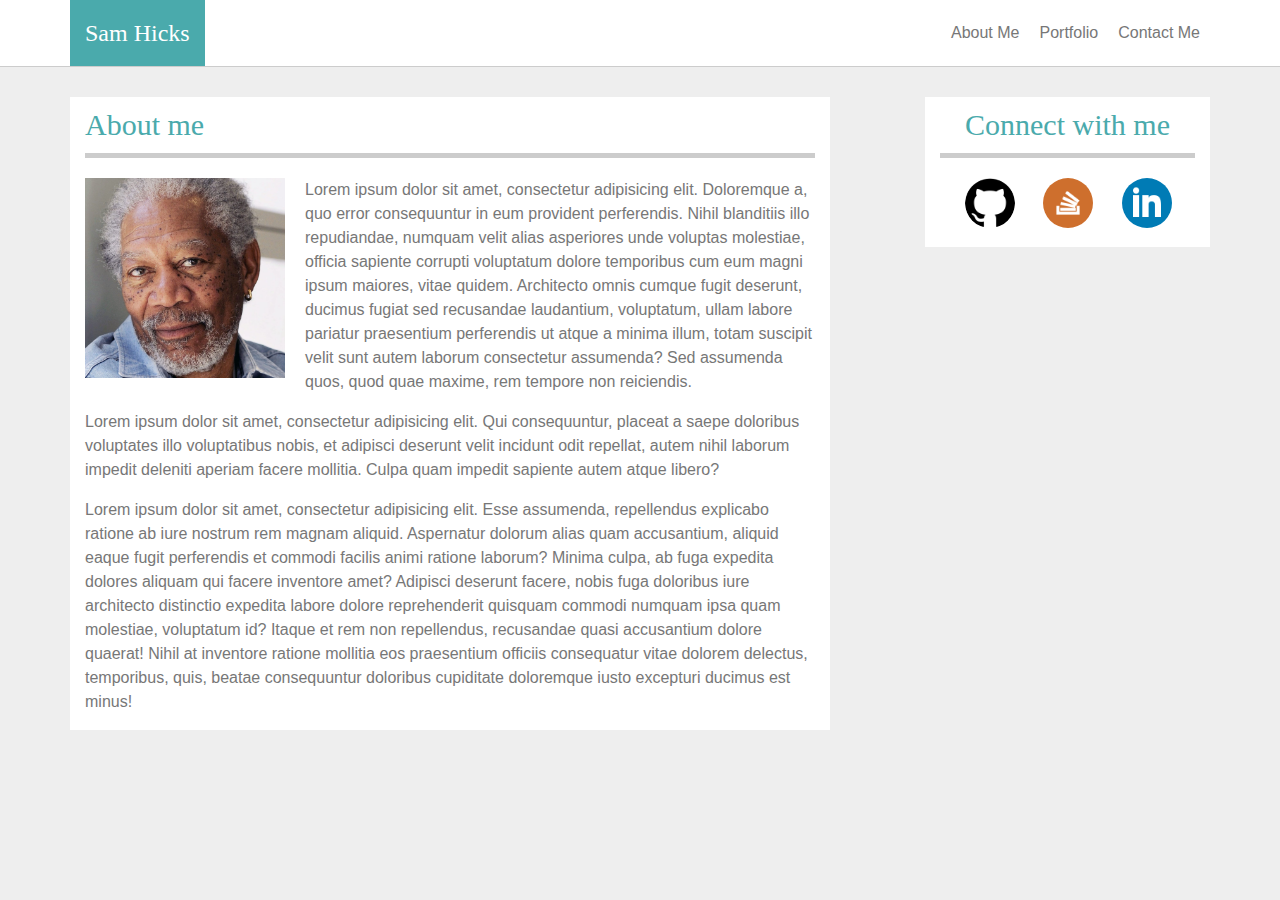
<file: index.html>
<html>
<head>
	<meta charset="UTF-8">
	<title>About Me</title>

	<link rel="stylesheet" href="https://maxcdn.bootstrapcdn.com/bootstrap/4.0.0/css/bootstrap.min.css" integrity="sha384-Gn5384xqQ1aoWXA+058RXPxPg6fy4IWvTNh0E263XmFcJlSAwiGgFAW/dAiS6JXm" crossorigin="anonymous">

	<link rel="stylesheet" href="./assets/css/main.css" type="text/css">
	<link rel="stylesheet" href="./assets/css/index.css" type="text/css">
</head>
<body>
	<nav class="navbar">
		<div class="container nav-container">
			<a href="#" class="navbar-brand">
				Sam Hicks
			</a>

			<ul class="navbar-nav">
				<li class="nav-item"><a href="#" class="nav-link">About Me</a></li>
				<li class="nav-item"><a href="./portfolio.html" class="nav-link">Portfolio</a></li>
				<li class="nav-item"><a href="./contact.html" class="nav-link">Contact Me</a></li>
			</ul>
		</div>
	</nav>

	<div class="container">
		<div class="row">
			<section class="col-8">
				<h2>About me</h2>

				<img src="./assets/images/index/morgan.jpg" alt="morgan freeman">

				<p>
					Lorem ipsum dolor sit amet, consectetur adipisicing elit. Doloremque a, quo error consequuntur in eum provident perferendis. Nihil blanditiis illo repudiandae, numquam velit alias asperiores unde voluptas molestiae, officia sapiente corrupti voluptatum dolore temporibus cum eum magni ipsum maiores, vitae quidem. Architecto omnis cumque fugit deserunt, ducimus fugiat sed recusandae laudantium, voluptatum, ullam labore pariatur praesentium perferendis ut atque a minima illum, totam suscipit velit sunt autem laborum consectetur assumenda? Sed assumenda quos, quod quae maxime, rem tempore non reiciendis.
				</p>

				<p>
					Lorem ipsum dolor sit amet, consectetur adipisicing elit. Qui consequuntur, placeat a saepe doloribus voluptates illo voluptatibus nobis, et adipisci deserunt velit incidunt odit repellat, autem nihil laborum impedit deleniti aperiam facere mollitia. Culpa quam impedit sapiente autem atque libero?
				</p>

				<p>
					Lorem ipsum dolor sit amet, consectetur adipisicing elit. Esse assumenda, repellendus explicabo ratione ab iure nostrum rem magnam aliquid. Aspernatur dolorum alias quam accusantium, aliquid eaque fugit perferendis et commodi facilis animi ratione laborum? Minima culpa, ab fuga expedita dolores aliquam qui facere inventore amet? Adipisci deserunt facere, nobis fuga doloribus iure architecto distinctio expedita labore dolore reprehenderit quisquam commodi numquam ipsa quam molestiae, voluptatum id? Itaque et rem non repellendus, recusandae quasi accusantium dolore quaerat! Nihil at inventore ratione mollitia eos praesentium officiis consequatur vitae dolorem delectus, temporibus, quis, beatae consequuntur doloribus cupiditate doloremque iusto excepturi ducimus est minus!
				</p>
			</section>
			
			<div class="col-1"></div>

			<aside class="col-3">
				<h2 class="text-center">Connect with me</h2>

				<div class="row aside-row">
					
					<div class="col-4">
						<a target="_blank" href="https://www.github.com/toatsted"><img src="./assets/images/connect/github-logo-button.png" alt="github logo"></a>
					</div>
					<div class="col-4">
						<a target="_blank" href="#"><img src="./assets/images/connect/stackoverflow-logo-button.png" alt="stackoverflow logo"></a>
					</div>
					<div class="col-4">
						<a target="_blank" href="https://www.linkedin.com/in/samueljacksonhicks/"><img src="./assets/images/connect/linkedin-logo-button.png" alt="linkedin logo"></a>
					</div>
				</div>
			</aside>
		</div>
	</div>

	<script src="https://code.jquery.com/jquery-3.2.1.slim.min.js" integrity="sha384-KJ3o2DKtIkvYIK3UENzmM7KCkRr/rE9/Qpg6aAZGJwFDMVNA/GpGFF93hXpG5KkN" crossorigin="anonymous"></script>
	<script src="https://cdnjs.cloudflare.com/ajax/libs/popper.js/1.12.9/umd/popper.min.js" integrity="sha384-ApNbgh9B+Y1QKtv3Rn7W3mgPxhU9K/ScQsAP7hUibX39j7fakFPskvXusvfa0b4Q" crossorigin="anonymous"></script>
	<script src="https://maxcdn.bootstrapcdn.com/bootstrap/4.0.0/js/bootstrap.min.js" integrity="sha384-JZR6Spejh4U02d8jOt6vLEHfe/JQGiRRSQQxSfFWpi1MquVdAyjUar5+76PVCmYl" crossorigin="anonymous"></script>
</body>
</html>
</file>
<file: assets/css/main.css>
/* elements */
body {
	font-family: 'Arial', 'Helvetica Neue', Helvetica, sans-serif;
	color: #777777;

	background-color: #eeeeee;
}

section, aside{
	background-color: #ffffff;
}

h2 {
	font-family: 'Georgia', Times, Times New Roman, serif;
	color: #4aaaac;
	border-bottom: 5px #cccccc solid;
	padding: 10px 0;
	font-size: 30px;
	margin-bottom: 20px;
}

/* navbar */
.navbar {
	border-bottom: 1px #ccc solid;
	background-color: #ffffff;
	padding: 0;

	margin-bottom: 30px;
}

.nav-container {
	padding: 0;
}

.navbar-brand {
	background-color: #4aaaac;
	color: #ffffff;
	padding: 15px;
	font-family: 'Georgia', Times, Times New Roman, serif;
	font-size: 24px;

	transition: all ease .25s;
}


.navbar-nav {
	flex-direction: row;
}

.navbar-nav .nav-link{
	margin: 0 10px;
	color: #777777;
}

.nav-link:hover, .navbar-brand:hover{
	color: #4aaaac;
	background-color: #ffffff;
}

/* connect with me */
aside {
	height: 150px;
}

aside img {
	text-align: center;
	width: 50px;
	border-radius: 50%;
}

.aside-row {
	text-align: center;
	margin: 0 10px;
	margin-top: 20px;
}
</file>
<file: assets/css/index.css>
section img {
	float: left;
	margin-right: 20px;
	width: 200px;
}
</file>
